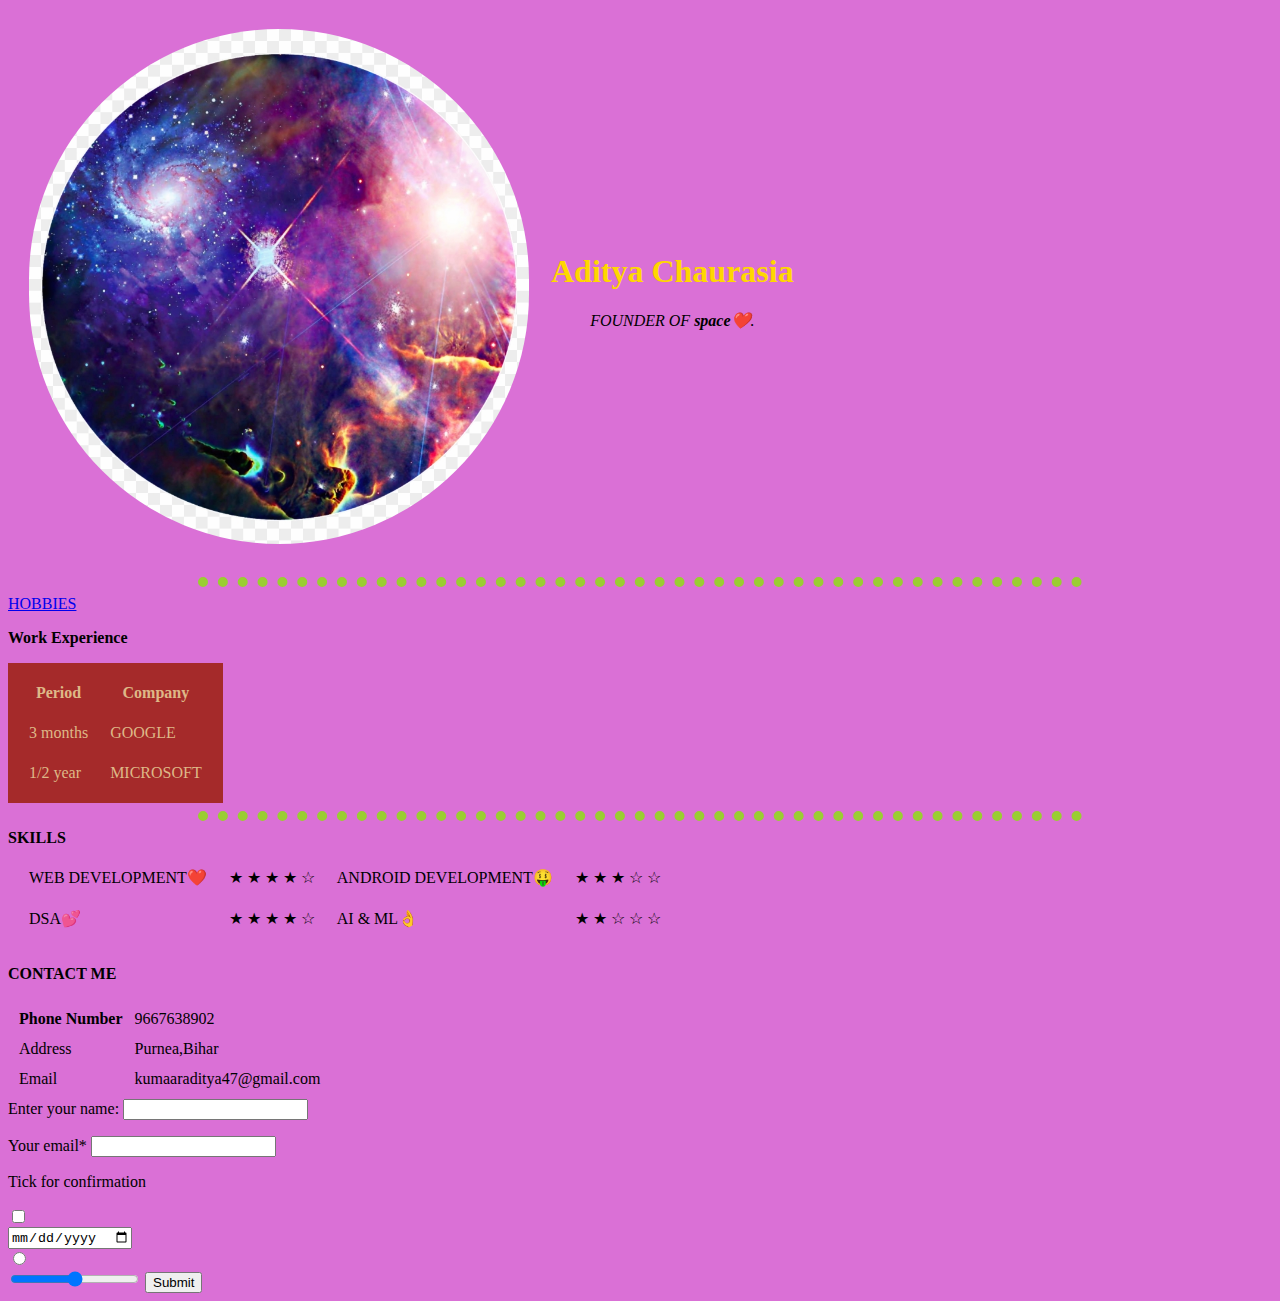
<file: index.html>
<!DOCTYPE html>
<html lang="en">
<head>
    <meta charset="UTF-8">
    <meta http-equiv="X-UA-Compatible" content="IE=edge">
    <meta name="viewport" content="width=device-width, initial-scale=1.0">
    <title>Personal Website</title>
    <link rel="stylesheet" href="styles.css">
    <link rel="stylesheet" href="styles2.css">
   
</head>
<body >
    <table cellspacing="20">
        <tr>
            <td>
                <img  src="spacePic.png" width="500" alt="Image not loaded">
            </td>
            <td>
                <center>
                    <h1>Aditya Chaurasia</h1>
                    <p><em>FOUNDER OF <strong>space❤️</strong>.</em></p></center>
            </td>
        </tr>
    </table>
    
 
    <hr >
    
    
    <a href="hobbies.html" target="_blank" rel="noopener noreferrer">HOBBIES</a>
    <b> <p class="heading">Work Experience</p></b>
    <table class="work"cellspacing="20px">
        <thead>
            <th>
                Period
            </th>
            <th>
                Company
            </th>
        </thead>
        <tr>
            <td>
                3 months
            </td>
            <td>
                GOOGLE
            </td>
        </tr>
        <tr>
            <td>
                1/2 year
            </td>
            <td>
                MICROSOFT
            </td>
        </tr>
    </table>
    <hr >
    <strong>SKILLS</strong>
    <table cellspacing="20">
        
        
        <tr>
            <td>
                WEB DEVELOPMENT❤️
            </td>
            <td>
                 &#9733 &#9733 &#9733 &#9733 &#9734
            </td>
            <td>
                ANDROID DEVELOPMENT🤑
            </td>
            <td>
                &#9733 &#9733 &#9733 &#9734 &#9734
            </td>
        </tr>
            
        <tr>
            <td>
                DSA💕
            </td>
            <td>
                &#9733 &#9733 &#9733 &#9733 &#9734
            </td>
            <td>
                AI & ML👌
            </td>
            <td>
                &#9733 &#9733 &#9734 &#9734 &#9734
            </td>
        </tr>
    </table>
    <p> <b>CONTACT ME</b> </p>
    <table cellspacing="10">
        <tr>
            <td> <strong>Phone Number</strong> </td>
            
            <td>9667638902</td>
        </tr>
        <tr>
            <td>Address</td>
            <td>Purnea,Bihar</td>
        </tr>
        <tr>
            <td>Email</td>
            <td>kumaaraditya47@gmail.com</td>
        </tr>
       </table>
       <form >
        <label >Enter your name:</label>
        <input type="text">
        
        <p><label for="">Your email*</label>
        <input type="email" name="" id=""></p>
        <p>Tick for confirmation</p>
        <input type="checkbox" name="" id=""><br>
        <input type="date" name="" id=""><br>
        <input type="radio" name="" id=""><br>
        <input type="range" name="" id="">
        <input type="submit">
       </form>
</body>
</html>
</file>
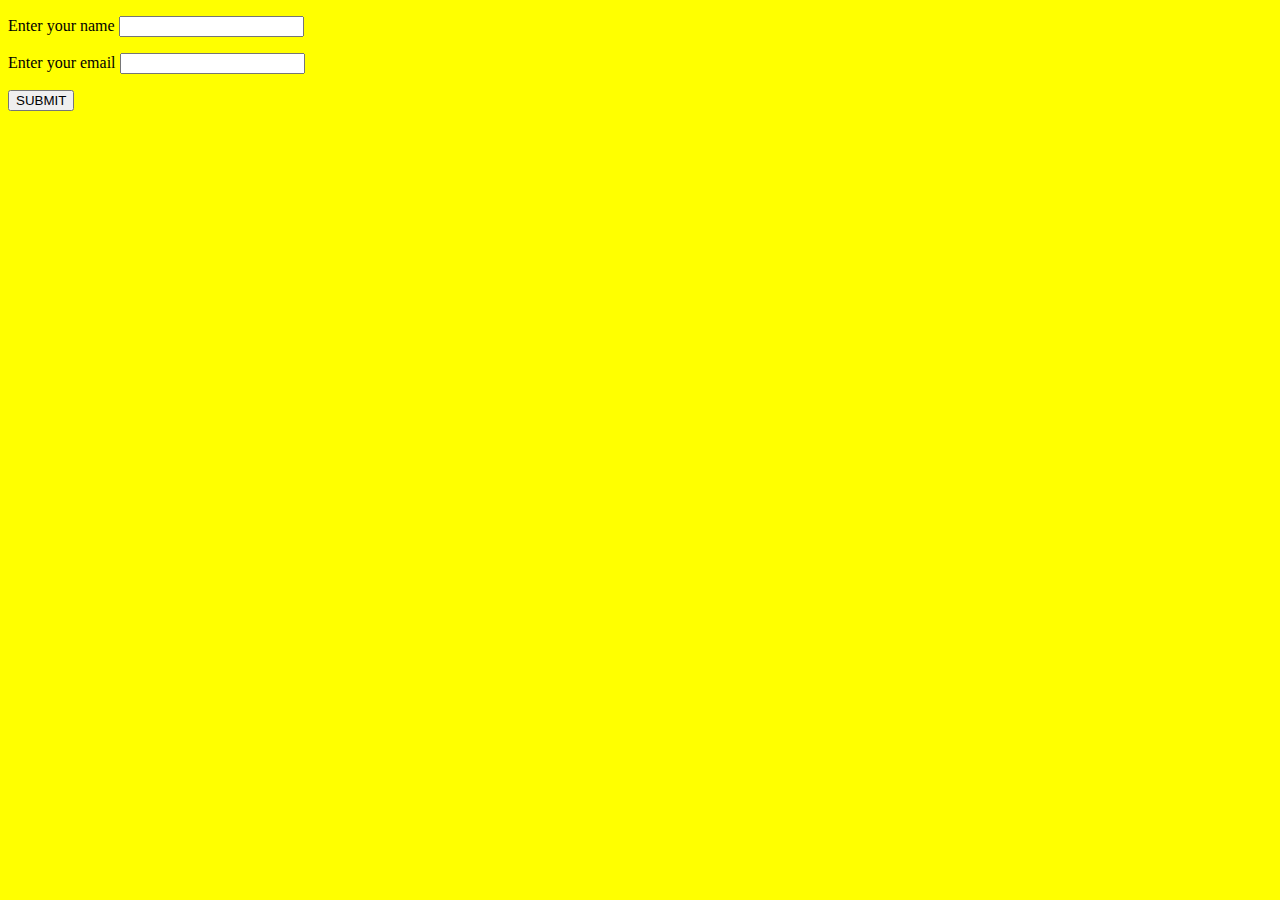
<file: form.html>
<!DOCTYPE html>
<html lang="en">
<head>
    <meta charset="UTF-8">
    <meta http-equiv="X-UA-Compatible" content="IE=edge">
    <meta name="viewport" content="width=device-width, initial-scale=1.0">
    <title>Document</title>
</head>
<body style="background-color:yellow;">
    <form action="mailto:kumaaraditya47gmail.com" method="post" enctype="text/plain">
        <p><label for="NAME">Enter your name</label>
        <input type="text"></p>
        <p><label for="EMAIL">Enter your email</label>
        <input type="email"></p>
        <input type="submit" value="SUBMIT">

    </form>
</body>
</html>
</file>
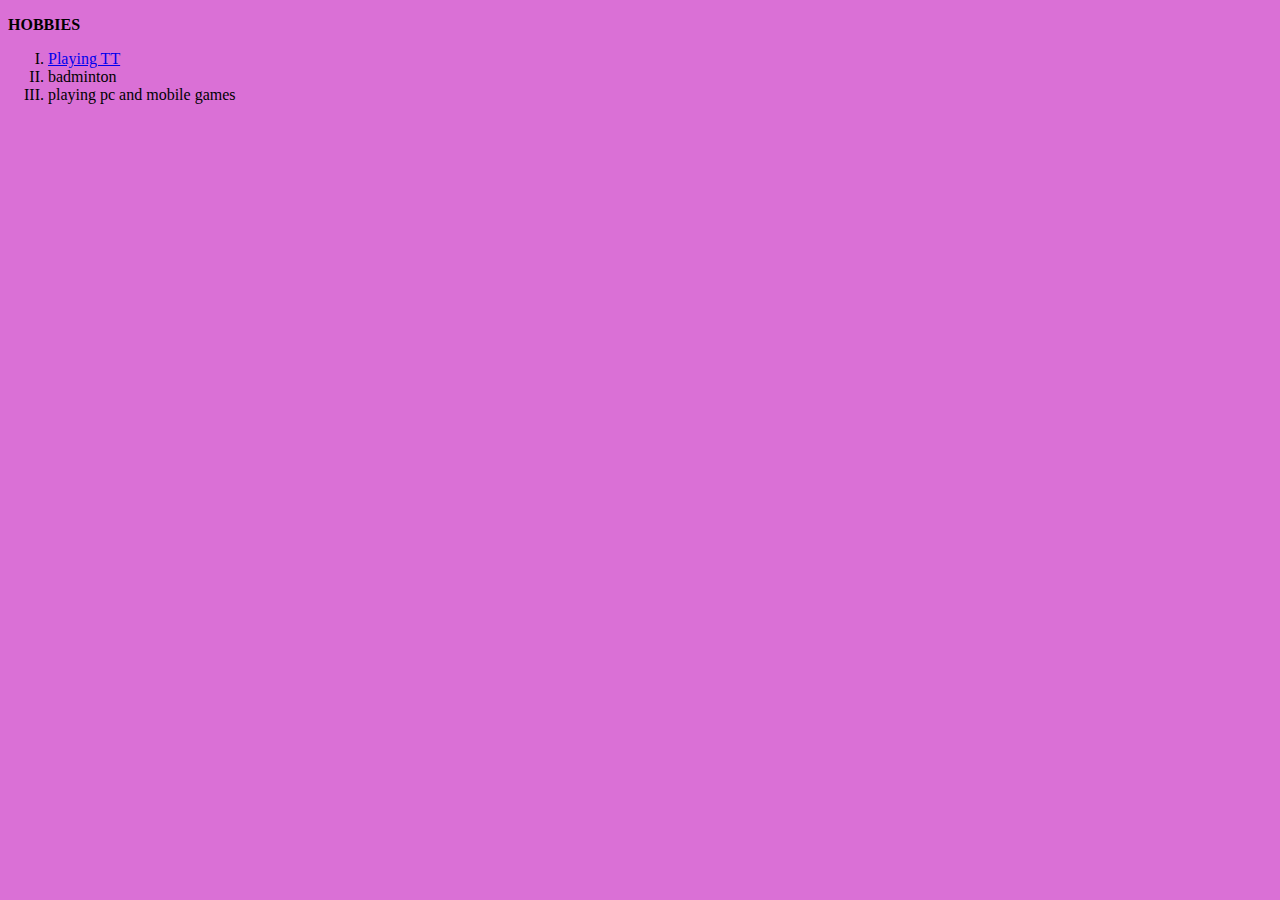
<file: hobbies.html>
<!DOCTYPE html>
<html lang="en">
  <head>
    <meta charset="UTF-8" />
    <meta http-equiv="X-UA-Compatible" content="IE=edge" />
    <meta name="viewport" content="width=device-width, initial-scale=1.0" />
    <title>My Hobbies</title>
    <link rel="stylesheet" href="styles.css">
  </head>
  <body>
    <p><strong>HOBBIES</strong></p>
    <ol type="I">
      <li>
        <a
          href=";_ylu=c2VjA3NyBHNsawNpbWcEb2lkA2EzMTgyYzBjNzlmNzBjY2U2YjQyYzBkOTA0OTNhOWNmBGdwb3MDNARpdANiaW5n?back=https%3A%2F%2Fimages.search.yahoo.com%2Fsearch%2Fimages%3Fp%3DTABLE%2BTENNIS%26ei%3DUTF-8%26type%3DE211US885G0%26fr%3Dmcafee%26fr2%3Dsb-top-images.search%26tab%3Dorganic%26ri%3D4&w=2000&h=1325&imgurl=traffordleisure.co.uk%2Fwp-content%2Fuploads%2F2018%2F10%2FAdobeStock_165931263.jpg&rurl=https%3A%2F%2Ftraffordleisure.co.uk%2Ffacilities%2Fracquet-sports%2Ftable-tennis%2F&size=248.5KB&p=TABLE+TENNIS&oid=a3182c0c79f70cce6b42c0d90493a9cf&fr2=sb-top-images.search&fr=mcafee&tt=Table+Tennis+-+Trafford+Leisure&b=0&ni=275&no=4&ts=&tab=organic&sigr=Y4H9X_OMOYW9&sigb=WFwcbSgsTejG&sigi=mMPMQRwQoZol&sigt=z1E2nxKvJP0b&.crumb=9Ocoy.YNf2j&fr=mcafee&fr2=sb-top-images.search&type=E211US885G0""
          target="_blank"
          rel="noopener noreferrer"
          >Playing TT</a
        >
      </li>
      <li>badminton</li>
      <li>playing pc and mobile games</li>
    </ol>
  </body>
</html>
</file>
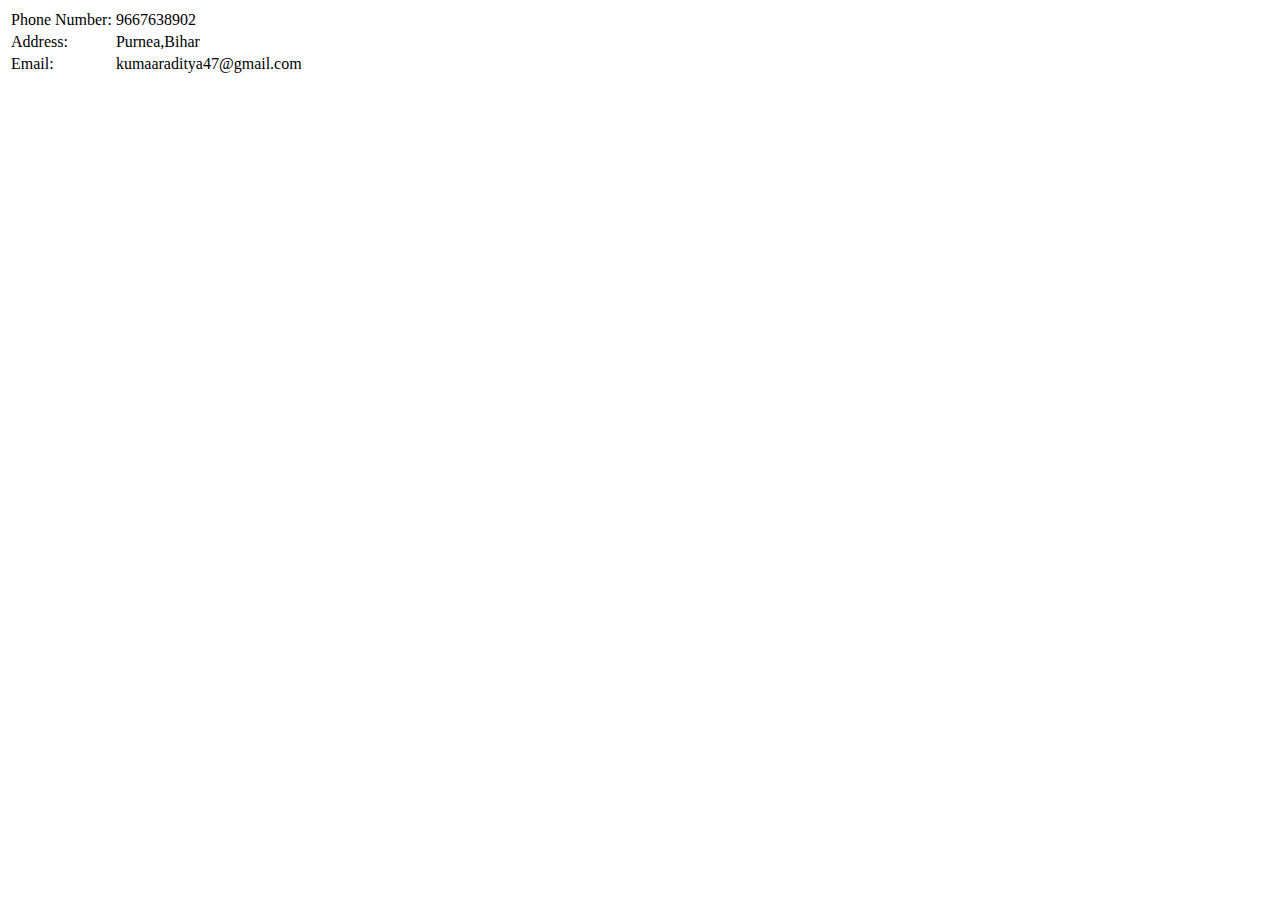
<file: new.html>
<!DOCTYPE html>
<html lang="en">
<head>
    <meta charset="UTF-8">
    <meta http-equiv="X-UA-Compatible" content="IE=edge">
    <meta name="viewport" content="width=device-width, initial-scale=1.0">
    <title>CONTACT ME</title>
    
</head>
<body>
   <table>
    <tr>
        <td>Phone Number:</td>
        <td>9667638902</td>
    </tr>
    <tr>
        <td>Address:</td>
        <td>Purnea,Bihar</td>
    </tr>
    <tr>
        <td>Email:</td>
        <td>kumaaraditya47@gmail.com</td>
    </tr>
   </table>
</body>
</html>
</file>
<file: styles.css>
body {
    background-color:orchid;
}
hr{
    border-style: none;
    border-top: dotted;
    background-color: orchid;
    width: 70%;
    border-color: yellowgreen;
    border-width: 10px;
}
hr:hover{
    border-style: none;
    border-top: dotted;
    background-color: orchid;
    width: 70%;
    border-color: yellow;
    border-width: 10px;
}
img{
    color: yellow;
    border-radius: 10000px;
}
</file>
<file: styles2.css>
h1{
    color: gold;
}
h1:hover{
    color: cyan;
    /*border: 10px;*/
    border-style: dotted;
}
.work{
    color: burlywood;
    background-color: brown;
}
.work:hover{
    color: brown;
    background-color: burlywood;
}
.heading:hover{
    font-size: large;
    color: yellow;
}
</file>
